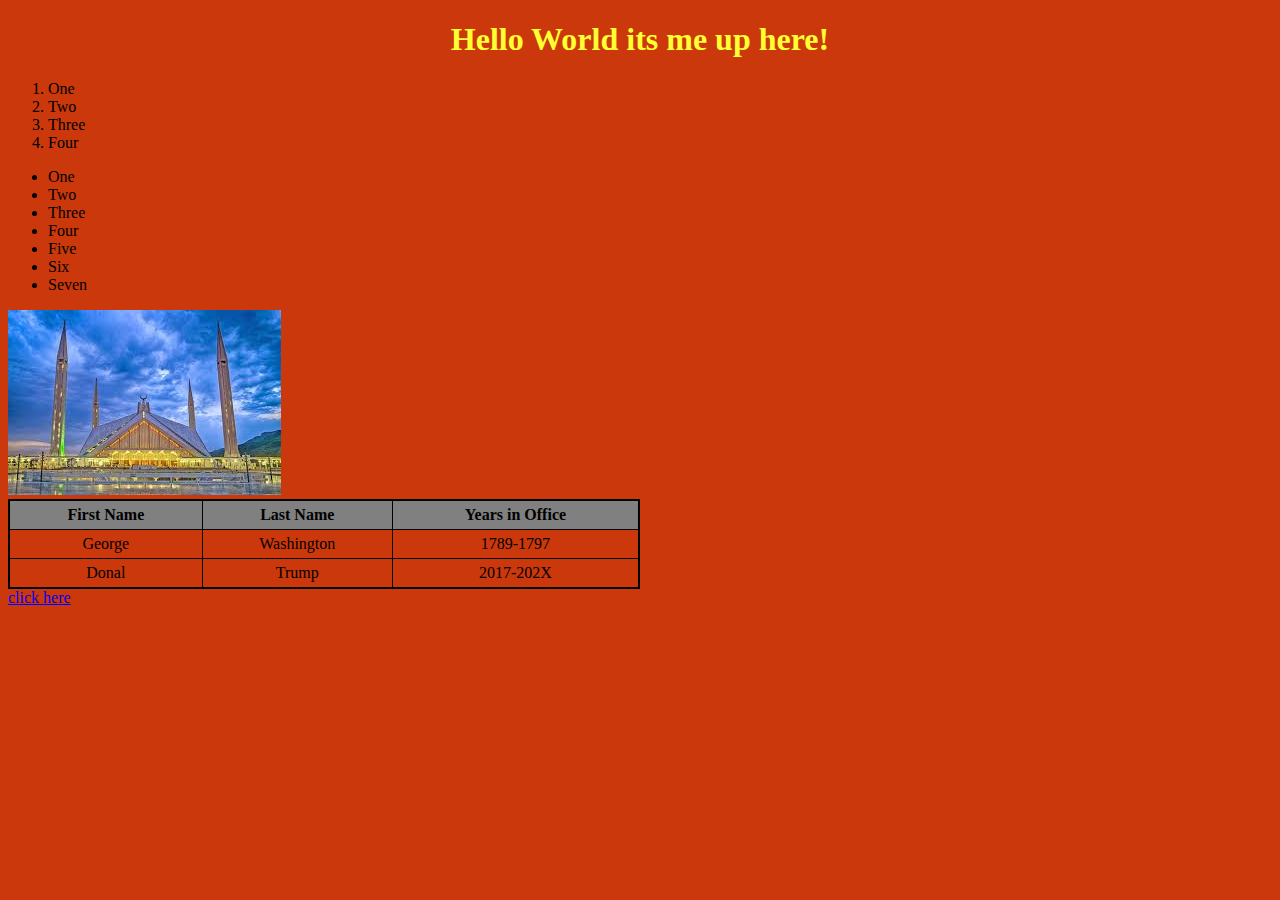
<file: site/index.html>
<!DOCTYPE html>
<html>
<head>
	<title>Hello World</title>
	<link rel="stylesheet" type="text/css" href="style.css">

</head>
<body>
<h1>Hello World its me up here!</h1>
<ol>
	<li>One</li>
	<li>Two</li>
	<li>Three</li>
	<li>Four</li>
</ol>

<ul>
	<li>One</li>
	<li>Two</li>
	<li>Three</li>
	<li>Four</li>
	<li>Five</li>
	<li>Six</li>
	<li>Seven</li>



</ul>
<img src="isb.jpg">
<table border="2 solid black">
		<tr>
			<th>First Name</th>
			<th>Last Name</th>
			<th>Years in Office</th>
		</tr>
			<tr>
				<td>George</td>
				<td>Washington</td>
				<td>1789-1797</td>


			</tr>
			<tr>
				<td>Donal</td>
				<td>Trump</td>
				<td>2017-202X</td>


			</tr>
		
	</table>

	<a href="https://google.com">click here</a>


</body>
</html>
</file>
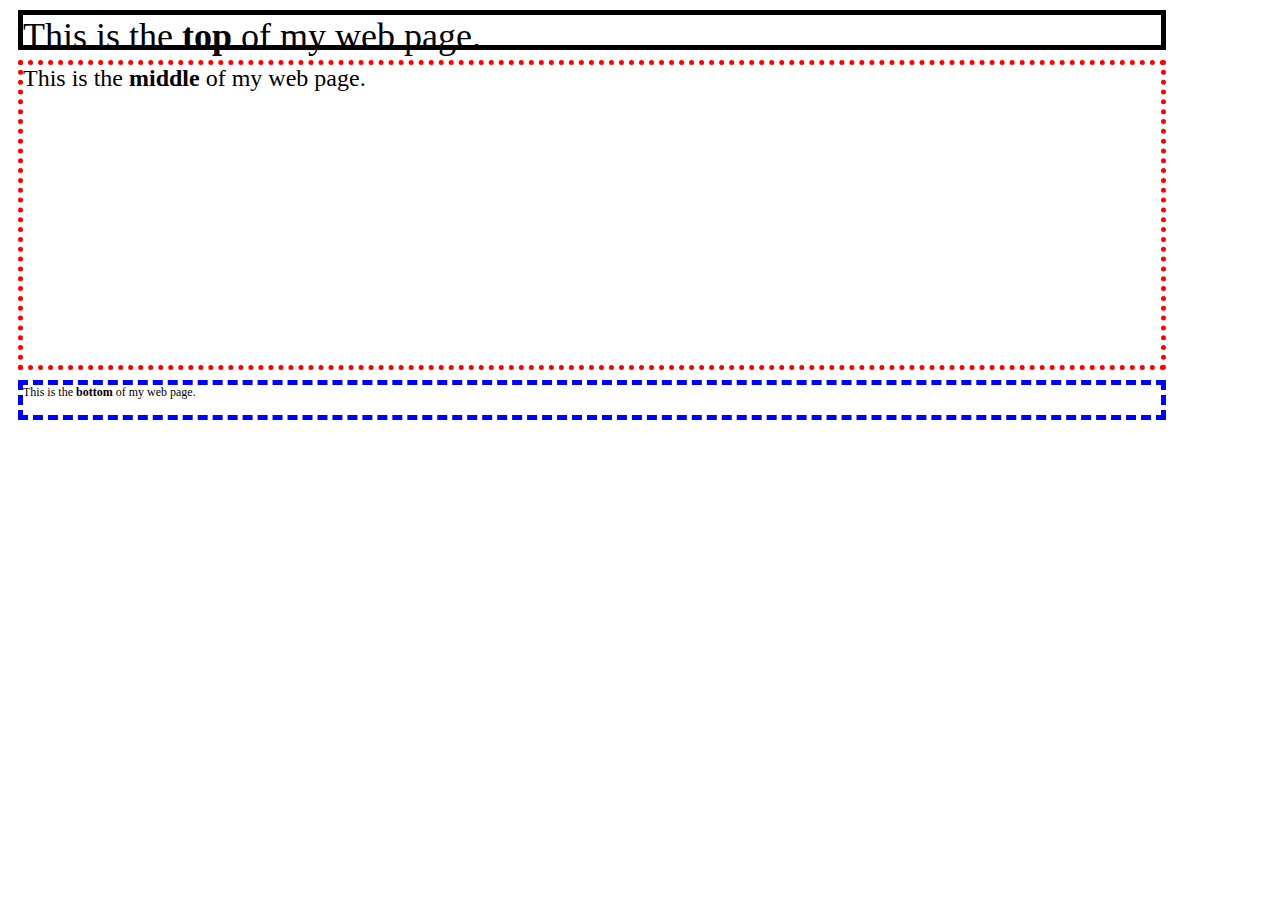
<file: site/div_span.html>
<!DOCTYPE html>
<html>
<head>
	<title></title>
	<link rel="stylesheet" type="text/css" href="style2.css">
</head>
<body>
	<div id="top">
		This is the <span class="name">top</span> of my web page.
	</div>
	<div id="middle">
		This is the <span class="name">middle</span> of my web page.
	</div>
	<div id="bottom">
		This is the <span class="name">bottom</span> of my web page.
	</div>

</body>
</html>
</file>
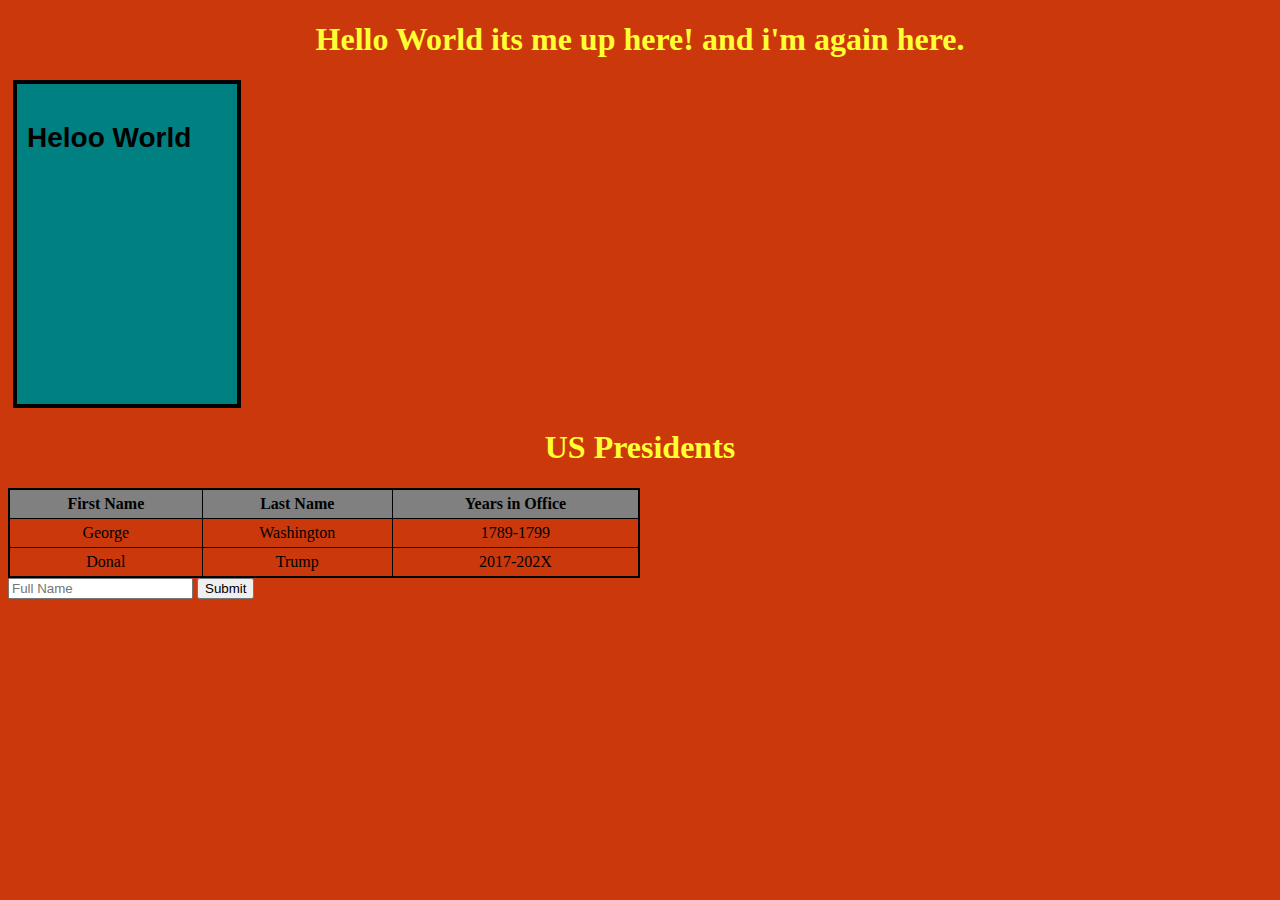
<file: site/index1.html>
<!DOCTYPE html>
<html>
<head>
	<title></title>
	<link rel="stylesheet" type="text/css" href="style.css">
</head>
<body>
	<h1>Hello World its me up here! and i'm again here.</h1>
<div>
	<!--<img src="isb.jpg">-->
	<p> Heloo World </p>
</div>
	<h1>US Presidents</h1>
	<table border="2 solid black">
		<tr>
			<th>First Name</th>
			<th>Last Name</th>
			<th>Years in Office</th>
		</tr>
			<tr>
				<td>George</td>
				<td>Washington</td>
				<td>1789-1799</td>


			</tr>
			<tr>
				<td>Donal</td>
				<td>Trump</td>
				<td>2017-202X</td>


			</tr>
		
	</table>
	<form>
			<input type="text" placeholder="Full Name" name="name">
			<button>Submit</button>
		</form>


</body>
</html>
</file>
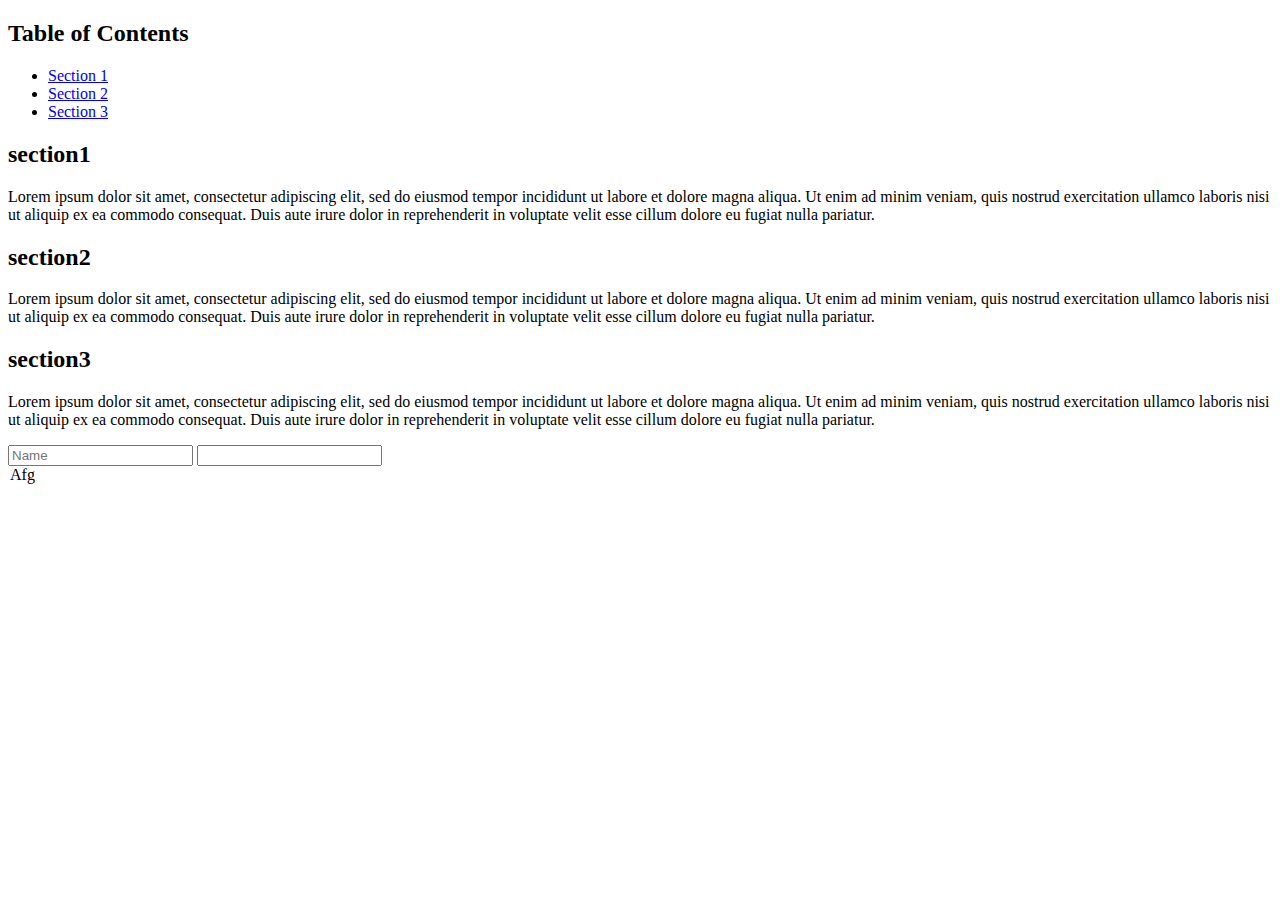
<file: site/links1.html>
<!DOCTYPE html>
<html>
<head>
	<title>My web page!</title>
</head>
<body>
	<h2>Table of Contents</h2>
	<ul>
		<li><a href="#section1">Section 1</a></li>
		<li><a href="#section2">Section 2</a></li>
		<li><a href="#section3">Section 3</a></li>
	</ul>
	<h2 id="section1">section1</h2>
	<p>
	Lorem ipsum dolor sit amet, consectetur adipiscing elit, sed do eiusmod tempor incididunt ut labore et dolore magna aliqua. Ut enim ad minim veniam, quis nostrud exercitation ullamco laboris nisi ut aliquip ex ea commodo consequat. Duis aute irure dolor in reprehenderit in voluptate velit esse cillum dolore eu fugiat nulla pariatur.
	</p>
	<h2 id="section2">section2</h2>
	<p>
	Lorem ipsum dolor sit amet, consectetur adipiscing elit, sed do eiusmod tempor incididunt ut labore et dolore magna aliqua. Ut enim ad minim veniam, quis nostrud exercitation ullamco laboris nisi ut aliquip ex ea commodo consequat. Duis aute irure dolor in reprehenderit in voluptate velit esse cillum dolore eu fugiat nulla pariatur.
	</p>
	<h2 id="section3">section3</h2>
	<p>
	Lorem ipsum dolor sit amet, consectetur adipiscing elit, sed do eiusmod tempor incididunt ut labore et dolore magna aliqua. Ut enim ad minim veniam, quis nostrud exercitation ullamco laboris nisi ut aliquip ex ea commodo consequat. Duis aute irure dolor in reprehenderit in voluptate velit esse cillum dolore eu fugiat nulla pariatur.
	</p>
	<form>
		<input type="text" name="name" placeholder="Name">
		<input type="password" type="password" name=""password>
		<option>Afg</option>


	</form>

</body>
</html>
</file>
<file: site/style.css>
body{
	background: #CB380C;
}
h1{
	color :#FFFF33;
	text-align : center; 
	font-family:serif;
}

table{
	border: 2px solid black;
	border-collapse: collapse;
	width: 50%;
}
th,td{
	padding: 5px;
	text-align: center;

}
th{
	background-color: grey;
}

div {
	background-color: teal;
	width: 200px;
	height: 300px;
	text-align: left;
	padding: 10px;
	margin: 5px;
	font-family: Arial, sans-serif;
	font-weight: bold;
	font-size: 28px;
	border: 4px solid black;

}
</file>
<file: site/style2.css>
#top{
	font-size: 36px;
	border: 5px solid black;
	margin: 10px;
	width: 90%;
	height:30px;
}
#middle{
	font-size: 24px;
	border: 5px dotted red;
	margin: 10px;
	width: 90%;
	height:300px;
}
#bottom{
	font-size: 12px;
	border: 5px dashed blue;
	margin: 10px;
	width: 90%;
	height: 30px;
}
.name{
	font-weight: bold;
}
</file>
